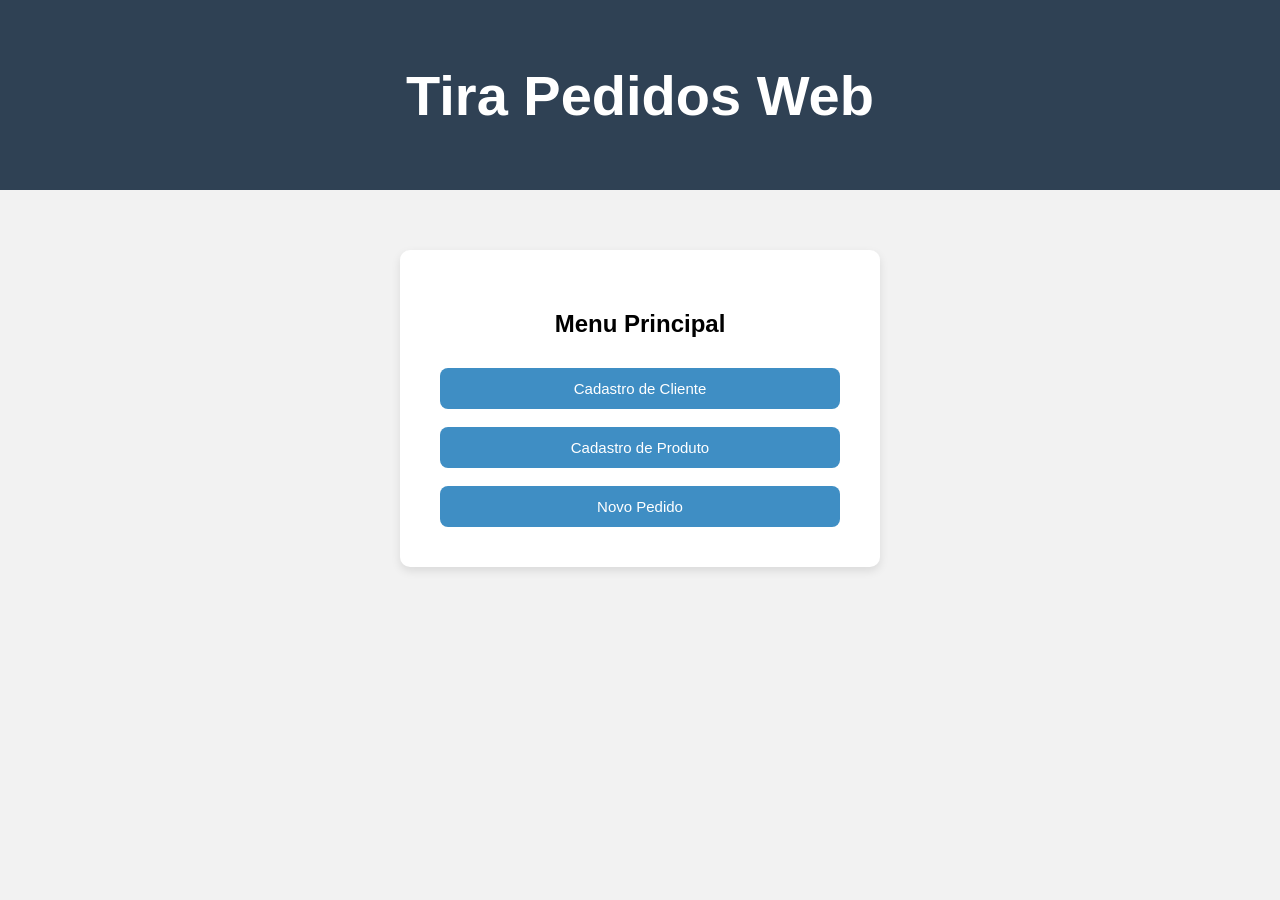
<file: src/main/resources/static/index.html>
<!DOCTYPE html>
<html lang="pt-br">
<head>
    <meta charset="UTF-8">
    <title>Tira Pedidos Web</title>
    <link rel="stylesheet" href="css/style.css">
</head>
<body>

<header class="header">
    <h1>Tira Pedidos Web</h1>
</header>

<div class="container">
    <h2>Menu Principal</h2>

    <a href="cliente.html">
        <button class="btn">Cadastro de Cliente</button>
    </a>

    <br><br>

    <a href="produto.html">
        <button class="btn">Cadastro de Produto</button>
    </a>

    <br><br>

    <a href="pedido.html">
        <button class="btn">Novo Pedido</button>
    </a>

</div>

</body>
</html>
</file>
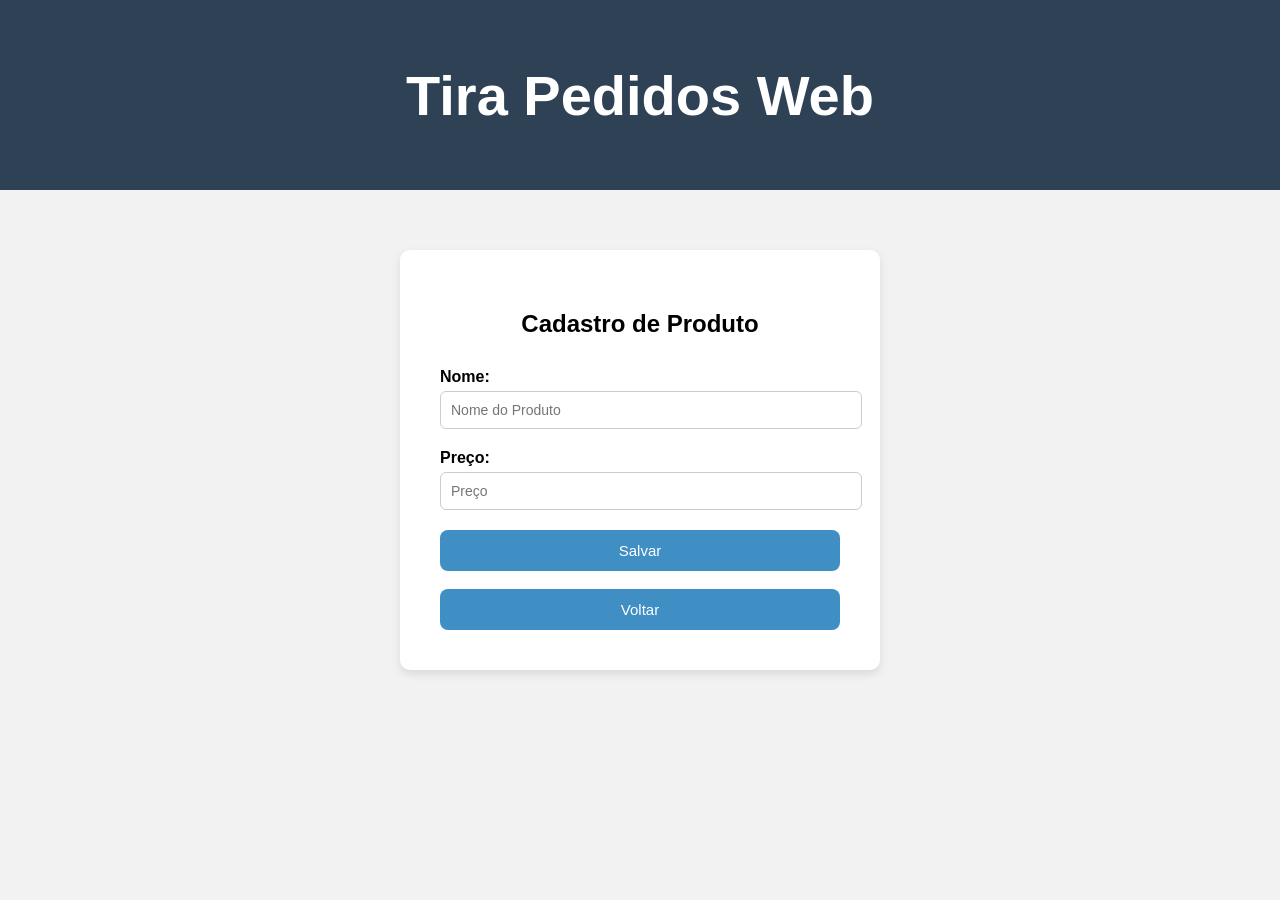
<file: src/main/resources/static/produto.html>
<!DOCTYPE html>
<html lang="pt-br">
<head>
    <meta charset="UTF-8">
    <title>Cadastro de Produto</title>
    <link rel="stylesheet" href="css/style.css">
</head>
<body>

<header class="header">
    <h1>Tira Pedidos Web</h1>
</header>

<div class="container">
    <h2>Cadastro de Produto</h2>

    <div class="form-group">
        <label>Nome:</label>
        <input type="text" id="nomeProduto" placeholder="Nome do Produto">
    </div>

    <div class="form-group">
        <label>Preço:</label>
        <input type="number" step="0.01" id="preco" placeholder="Preço">
    </div>

    <button class="btn" onclick="salvarProduto()">Salvar</button>
    <br><br>

    <a href="index.html">
        <button class="btn-voltar">Voltar</button>
    </a>

</div>

<script src="js/script.js"></script>

</body>
</html>
</file>
<file: src/main/resources/static/css/style.css>
body {
    margin: 0;
    font-family: Arial, Helvetica, sans-serif;
    background-color: #f2f2f2;
}

/* Cabeçalho */
.header {
    background-color: #2f4154;
    color: white;
    padding: 25px;
    text-align: center;
    font-size: 28px;
    font-weight: bold;
}

/* Container central */
.container {
    width: 400px;
    margin: 60px auto;
    background-color: white;
    padding: 40px;
    border-radius: 10px;
    box-shadow: 0 4px 10px rgba(0,0,0,0.1);
    text-align: center;
}

/* Título */
.container h2 {
    margin-bottom: 30px;
}

/* Grupo de campos */
.form-group {
    margin-bottom: 20px;
    text-align: left;
}

.form-group label {
    font-weight: bold;
    display: block;
    margin-bottom: 5px;
}

.form-group input {
    width: 100%;
    padding: 10px;
    border-radius: 6px;
    border: 1px solid #ccc;
    font-size: 14px;
}

/* Botão principal */
.btn {
    width: 100%;
    padding: 12px;
    background-color: #3f8ec4;
    color: white;
    border: none;
    border-radius: 8px;
    font-size: 15px;
    cursor: pointer;
    transition: 0.3s;
}

.btn:hover {
    background-color: #357ca5;
}

/* Botão voltar */
.btn-voltar {
    width: 100%;
    padding: 12px;
    background-color: #3f8ec4;
    color: white;
    border: none;
    border-radius: 8px;
    font-size: 15px;
    cursor: pointer;
    transition: 0.3s;
}

.btn-voltar:hover {
    background-color: #357ca5;
}
</file>
